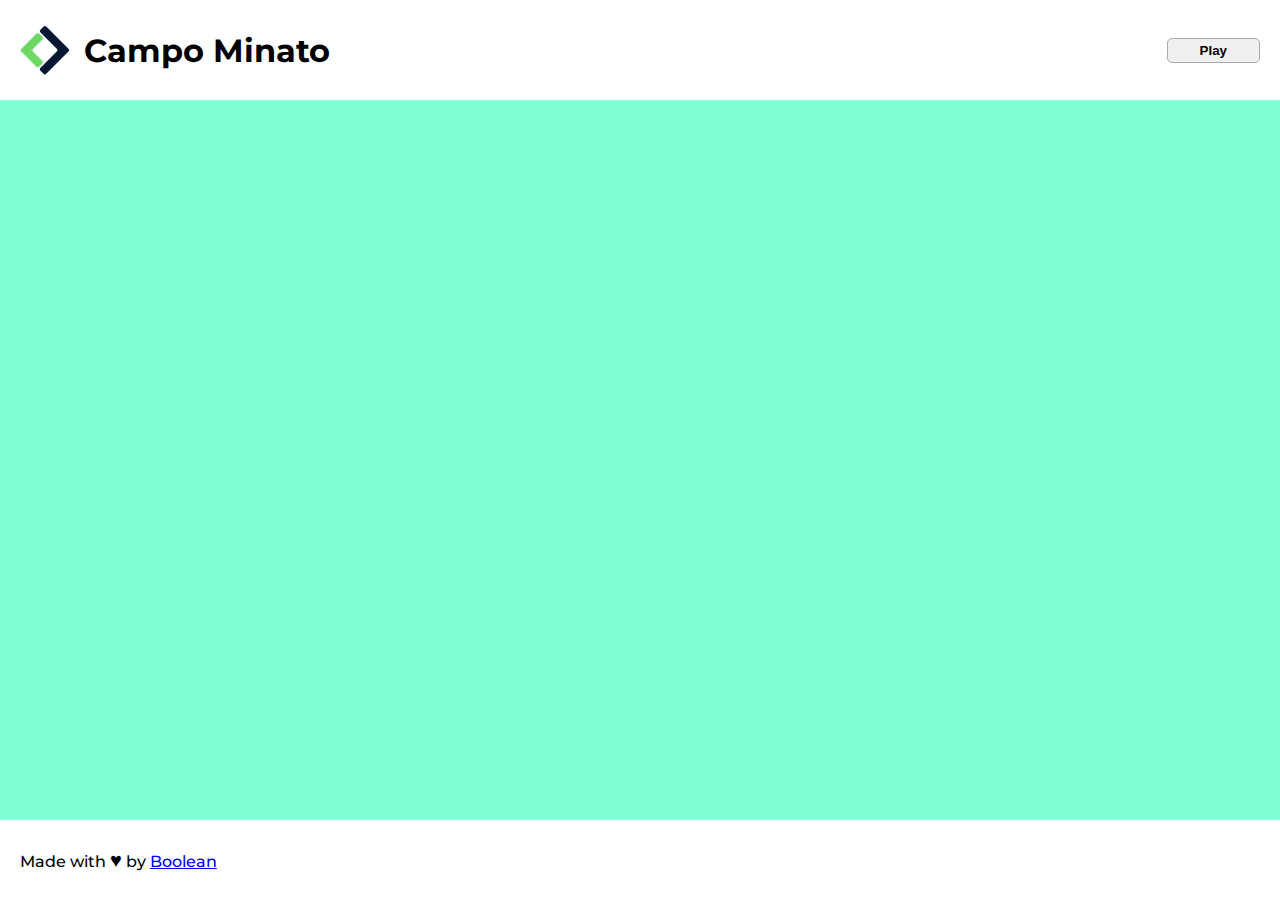
<file: index.html>
<!DOCTYPE html>
    <html lang="en">
    <head>
        <meta charset="UTF-8">
        <meta http-equiv="X-UA-Compatible" content="IE=edge">
        <meta name="viewport" content="width=device-width, initial-scale=1.0">

        <!-- Collegamento a "style.css" -->
        <link rel="stylesheet" href="./css/style.css">

        <!-- Font Montserrat -->
        <link rel="preconnect" href="https://fonts.googleapis.com">
        <link rel="preconnect" href="https://fonts.gstatic.com" crossorigin>
        <link href="https://fonts.googleapis.com/css2?family=Montserrat:wght@400;500;600;700&display=swap" rel="stylesheet">

        <!-- Collegamento a "script.js" -->
        <script defer type="text/javascript" src="./js/script.js"></script>

        <!-- Head Title -->
        <title>js-campominato-grid</title>
    </head>

    <body>
        <!-- HEADER -->
        <header>
            <div class="container">
                <div class="row">
                    <!-- Header Logo & Title Col -->
                    <div class="col">
                        <!-- Header Logo -->
                        <img src="./img/logo.png" alt="boolean-logo">
                        <!-- Header Title -->
                        <h1>Campo Minato</h1>
                    </div>
                    <!-- Header Play Button Col -->
                    <div class="col">
                        <button id="play">Play</button>
                    </div>
                </div>
            </div>
        </header>
        <!-- FINE HEADER -->
        <!-- MAIN -->
        <main>
            <div class="container">
                <div class="row">
                    <!-- Main Grid Col -->
                    <div class="col" id="grid"></div>
                </div>
            </div>
        </main>
        <!-- FINE MAIN -->
        <!-- FOOTER -->
        <footer>
            <div class="container">
                <div class="row">
                    <!-- Footer Text Col -->
                    <div class="col">
                        <!-- Footer Text -->
                        <div>
                            <!-- First Span -->
                            <span>Made with</span>
                            <!-- Hearts Icon -->
                            <label>&hearts;</label>
                            <!-- Second Span -->
                            <span>by</span>
                            <!-- Boolean Link -->
                            <a href="#">Boolean</a>
                        </div>
                    </div>
                </div>
            </div>
        </footer>
        <!-- FINE FOOTER -->
    </body>
</html>
</file>
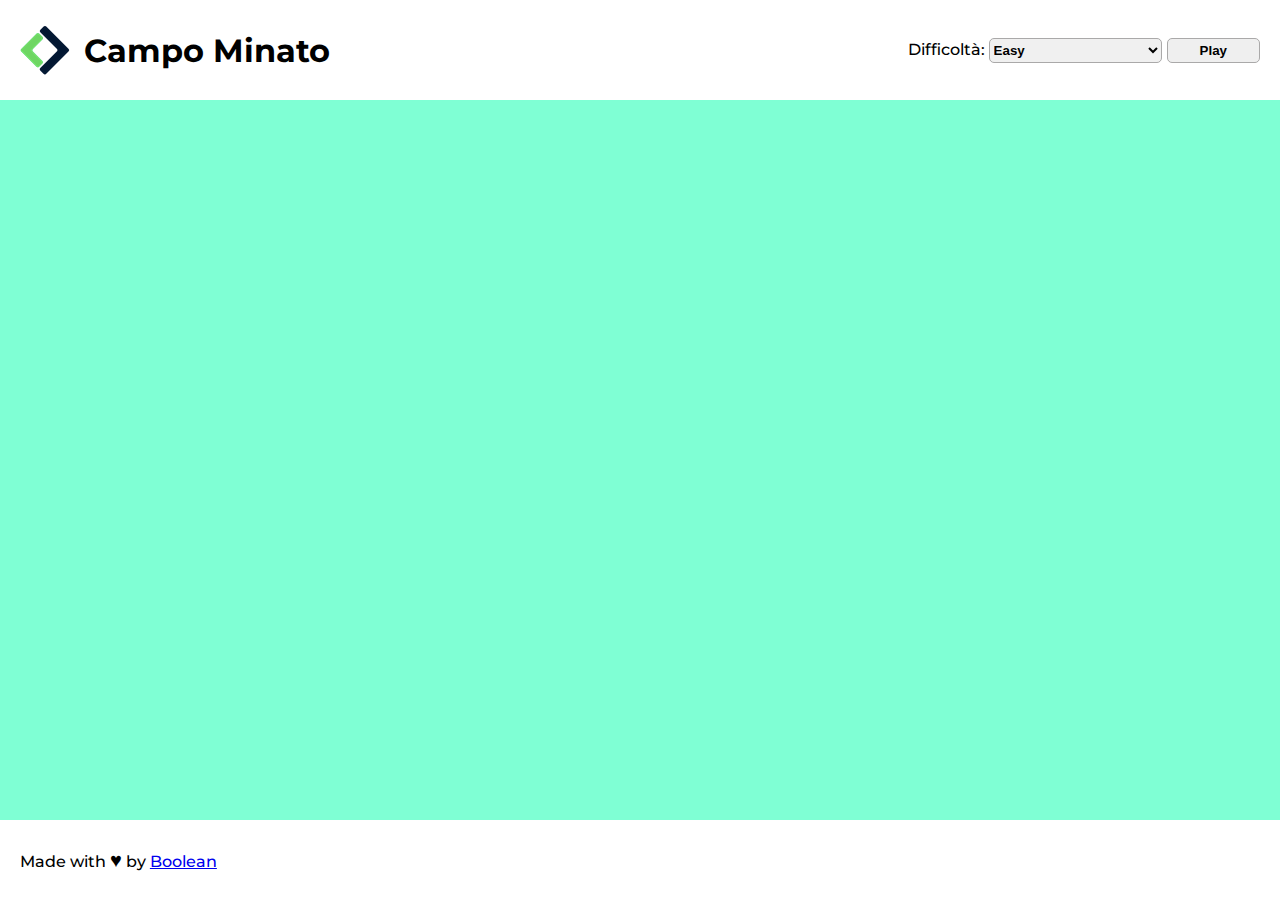
<file: bonus/index.html>
<!DOCTYPE html>
    <html lang="en">
    <head>
        <meta charset="UTF-8">
        <meta http-equiv="X-UA-Compatible" content="IE=edge">
        <meta name="viewport" content="width=device-width, initial-scale=1.0">

        <!-- Collegamento a "style.css" -->
        <link rel="stylesheet" href="./css/style.css">

        <!-- Font Montserrat -->
        <link rel="preconnect" href="https://fonts.googleapis.com">
        <link rel="preconnect" href="https://fonts.gstatic.com" crossorigin>
        <link href="https://fonts.googleapis.com/css2?family=Montserrat:wght@400;500;600;700&display=swap" rel="stylesheet">

        <!-- Collegamento a "script.js" -->
        <script defer type="text/javascript" src="./js/script.js"></script>

        <!-- Head Title -->
        <title>js-campominato-grid-bonus</title>
    </head>
    <body>
        <!-- HEADER -->
        <header>
            <div class="container">
                <div class="row">
                    <!-- Header Logo & Title Col -->
                    <div class="col">
                        <!-- Header Logo -->
                        <img src="./img/logo.png" alt="boolean-logo">
                        <!-- Header Title -->
                        <h1>Campo Minato</h1>
                    </div>
                    <!-- Header Button Col -->
                    <div class="col">
                        <!-- Difficult Select Container -->
                        <div>
                            <!-- Difficult Label -->
                            <label for="select_difficult">Difficoltà:</label>
                            <!-- Difficult Select -->
                            <select name="difficult" id="select_difficult">
                                <!-- Difficult Easy -->
                                <option value="1">Easy</option>
                                <!-- Difficult Medium -->
                                <option value="2">Medium</option>
                                <!-- Difficult Hard -->
                                <option value="3">Hard</option>
                            </select>
                        </div>
                        <!-- Play Button -->
                        <button id="play">Play</button>
                    </div>
                </div>
            </div>
        </header>
        <!-- FINE HEADER -->
        <!-- MAIN -->
        <main>
            <div class="container">
                <div class="row">
                    <!-- Main Grid Col -->
                    <div class="col" id="grid"></div>
                </div>
            </div>
        </main>
        <!-- FINE MAIN -->
        <!-- FOOTER -->
        <footer>
            <div class="container">
                <div class="row">
                    <!-- Footer Text Col -->
                    <div class="col">
                        <!-- Footer Text -->
                        <div>
                            <!-- First Span -->
                            <span>Made with</span>
                            <!-- Hearts Icon -->
                            <label>&hearts;</label>
                            <!-- Second Span -->
                            <span>by</span>
                            <!-- Boolean Link -->
                            <a href="#">Boolean</a>
                        </div>
                    </div>
                </div>
            </div>
        </footer>
        <!-- FINE FOOTER -->
    </body>
</html>
</file>
<file: css/style.css>
*{
    margin: 0;
    padding: 0;
    box-sizing: border-box;
}

body{
    font-family: 'Montserrat', sans-serif;
}

/* HEADER */
    header{
        height: 100px;
        background-color: #fff;
    }

    header .row{
        justify-content: space-between;
    }

    header .col{
        margin: 0 20px;
    }

    header .col:last-child{
        display: flex;
        align-items: center;
    }

    header img{
        vertical-align: middle;
        cursor: pointer;
    }

    header h1{
        display: inline-block;
        vertical-align: middle;
        margin: 0 10px;
    }

    header button{
        padding: 4px 32px;
        border: 1px solid rgb(170, 169, 169);
        border-radius: 5px;
        font-weight: 600;
        cursor: pointer;
    }
/* FINE HEADER */

/* MAIN */
    main{
        height: calc(100vh - 180px);
        background-color: #7FFFD4;
        overflow-y: auto;
    }

    main .row{
        justify-content: center;
        align-items: center;
    }

    main .col{
        width: 800px;
        height: 800px;
        display: flex;
        flex-flow: row wrap;
    }
/* FINE MAIN */

/* FOOTER */
    footer{
        height: 80px;
        background-color: #fff;
    }

    footer .col{
        margin: 0 20px;
    }

    footer .col > *{
        font-weight: 500;
    }

    footer label{
        font-size: 20px;
    }
/* FINE FOOTER */

/* UTILITIES */
    .container{
        max-width: 100%;
        height: 100%;
        display: flex;
        align-items: center;
    }

    .row{
        width: 100%;
        max-height: 100%;
        display: flex;
        flex-flow: row wrap;
    }

    /* SQUARE UTILITIES */
    .square{
        width: calc(800px / 10);
        height: calc(800px / 10);
        border: 1px solid black;
        display: flex;
        justify-content: center;
        align-items: center;
        font-size: 25px;
        font-weight: 500;
        background-color: #fff;
    }

    .square_selected{
        background-color: #7FFFD4;
    }
/* FINE UTILITIES */

/* LAYOUT RESPONSIVE */

    /* GRID HEIGHT ADJUSTMENT */
        @media screen and (max-height: 1000px) {
            main .col{
                width: 650px;
                height: 650px;
            }
            
            .square{
                width: calc(650px / 10);
                height: calc(650px / 10);
            }
        }

        @media screen and (max-height: 850px) {
            main .col{
                width: 500px;
                height: 500px;
            }
            
            .square{
                width: calc(500px / 10);
                height: calc(500px / 10);
                font-size: 20px;
            }
        }

        @media screen and (max-height: 700px) {
            main .col{
                width: 400px;
                height: 400px;
            }
            
            .square{
                width: calc(400px / 10);
                height: calc(400px / 10);
                font-size: 15px;
            }
        }
    /* FINE GRID HEIGHT ADJUSTMENT */

/* FINE LAYOUT RESPONSIVE */
</file>
<file: bonus/css/style.css>
*{
    margin: 0;
    padding: 0;
    box-sizing: border-box;
}

body{
    font-family: 'Montserrat', sans-serif;
}

/* HEADER */
    header{
        height: 100px;
        background-color: #fff;
    }

    header .row{
        justify-content: space-between;
    }

    header .col{
        margin: 0 20px;
    }

    header .col:last-child{
        display: flex;
        align-items: center;
    }

    header img{
        vertical-align: middle;
        cursor: pointer;
    }

    header h1{
        display: inline-block;
        vertical-align: middle;
        margin: 0 10px;
    }

    header button{
        padding: 4px 32px;
    }

    header label{
        font-weight: 500;
    }

    header select{
        margin-right: 5px;
        padding: 3px 0;
        padding-right: 100px;
        background-color: #F0F0F0;
    }

    header button,
    header select{
        border: 1px solid rgb(170, 169, 169);
        border-radius: 5px;
        font-weight: 600;
        cursor: pointer;
    }
/* FINE HEADER */

/* MAIN */
    main{
        height: calc(100vh - 180px);
        background-color: #7FFFD4;
        overflow-y: auto;
    }

    main .row{
        justify-content: center;
        align-items: center;
    }

    main .col{
        width: 800px;
        height: 800px;
        display: flex;
        flex-flow: row wrap;
    }
/* FINE MAIN */

/* FOOTER */
    footer{
        height: 80px;
        background-color: #fff;
    }

    footer .col{
        margin: 0 20px;
    }

    footer .col > *{
        font-weight: 500;
    }

    footer label{
        font-size: 20px;
    }
/* FINE FOOTER */

/* UTILITIES */
    .container{
        max-width: 100%;
        height: 100%;
        display: flex;
        align-items: center;
    }

    .row{
        width: 100%;
        max-height: 100%;
        display: flex;
        flex-flow: row wrap;
    }

    /* SQUARE UTILITIES */
        .square{
            border: 1px solid black;
            display: flex;
            justify-content: center;
            align-items: center;
            font-size: 25px;
            font-weight: 500;
            background-color: #fff;
        }

        .easy_square{
            width: calc(800px / 10);
            height: calc(800px / 10);
        }

        .medium_square{
            width: calc(800px / 9);
            height: calc(800px / 9);
        }

        .hard_square{
            width: calc(800px / 7);
            height: calc(800px / 7);
        }

        .square_selected{
            background-color: #7FFFD4;
        }
    /* FINE SQUARE UTILITIES */
/* FINE UTILITIES */

/* LAYOUT RESPONSIVE */

    /* GRID HEIGHT ADJUSTMENT */
        @media screen and (max-height: 1000px) {
            main .col{
                width: 650px;
                height: 650px;
            }
            
            .easy_square{
                width: calc(650px / 10);
                height: calc(650px / 10);
            }

            .medium_square{
                width: calc(650px / 9);
                height: calc(650px / 9);
            }

            .hard_square{
                width: calc(650px / 7);
                height: calc(650px / 7);
            }
        }

        @media screen and (max-height: 850px) {
            main .col{
                width: 500px;
                height: 500px;
            }

            .square{
                font-size: 20px;
            }
            
            .easy_square{
                width: calc(500px / 10);
                height: calc(500px / 10);
            }

            .medium_square{
                width: calc(500px / 9);
                height: calc(500px / 9);
            }

            .hard_square{
                width: calc(500px / 7);
                height: calc(500px / 7);
            }
        }

        @media screen and (max-height: 700px) {
            main .col{
                width: 400px;
                height: 400px;
            }

            .square{
                font-size: 15px;
            }

            .easy_square{
                width: calc(400px / 10);
                height: calc(400px / 10);
            }

            .medium_square{
                width: calc(400px / 9);
                height: calc(400px / 9);
            }

            .hard_square{
                width: calc(400px / 7);
                height: calc(400px / 7);
            }
        }
    /* FINE GRID HEIGHT ADJUSTMENT */

/* FINE LAYOUT RESPONSIVE */
</file>
